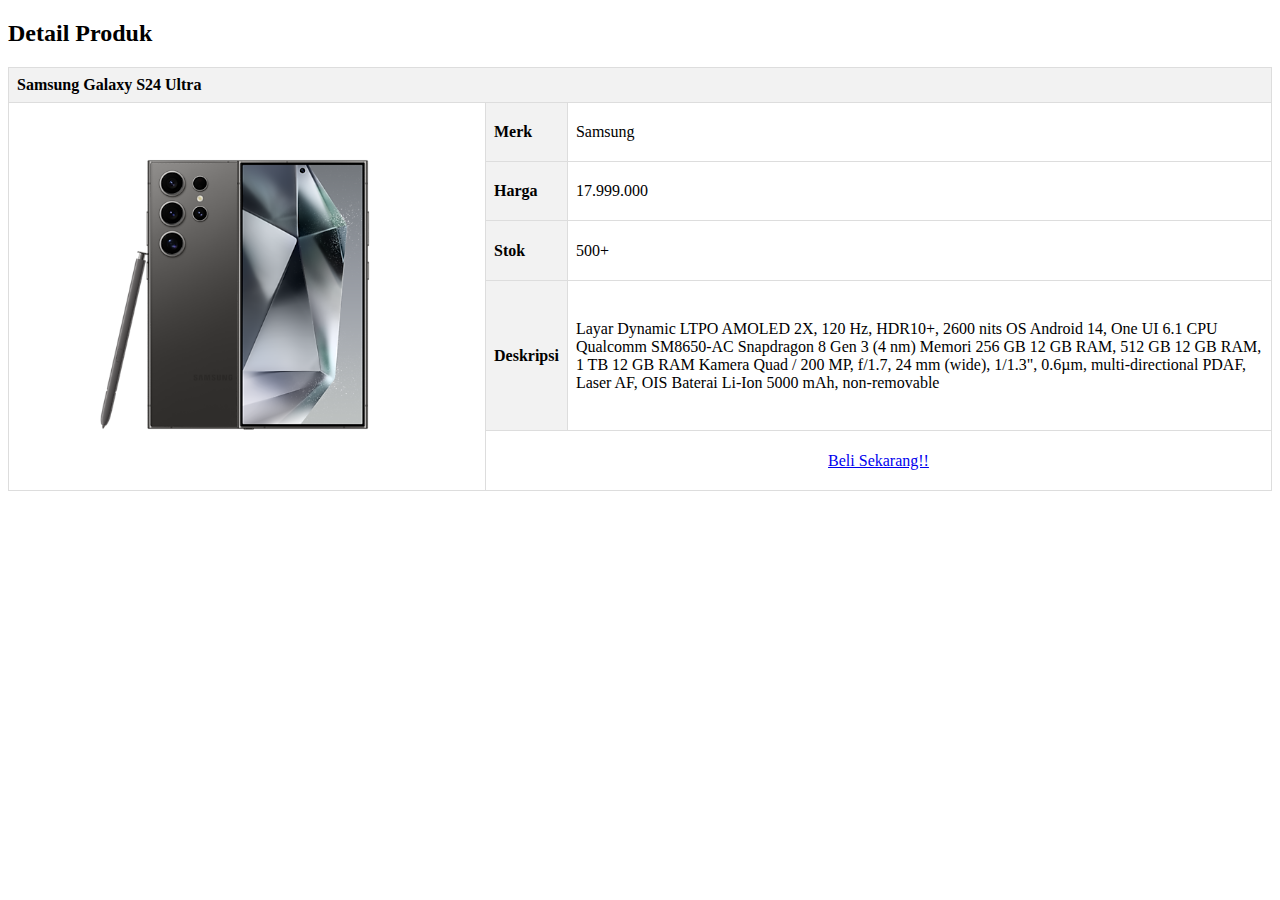
<file: index.html>
<!DOCTYPE html>
<html lang="en">
<head>
    <meta charset="UTF-8">
    <meta name="viewport" content="width=device-width, initial-scale=1.0">
    <title>Document</title>
    <style>
        table {
            width: 100%;
            border-collapse: collapse;
        }
        th, td {
            border: 1px solid #dddddd;
            padding: 8px;
            text-align: left;
        }
        th {
            background-color: #f2f2f2;
        }
    </style>
</head>
<body>
    <h2>Detail Produk</h2>
    <table border="1" cellpadding="10">
    <tr>
        <th colspan="6">Samsung Galaxy S24 Ultra</th>
    </tr>
    <tr>
        <td rowspan="5">
            <img src="Gambar/gambar 2.png" alt="Samsung Galaxy S24 Ultra" width="460" height="367">
        </td>
            <th>Merk</th>
            <td>Samsung</td>
    </tr>
      <tr>
        <th>Harga</th>
        <td>17.999.000</td>
      </tr>
      <tr>
        <th>Stok</th>
        <td>500+</td>
      </tr>
      <tr>
        <th>Deskripsi</th>
        <td>Layar Dynamic LTPO AMOLED 2X, 120 Hz, HDR10+, 2600 nits
            OS Android 14, One UI 6.1
            CPU Qualcomm SM8650-AC Snapdragon 8 Gen 3 (4 nm)
            Memori 256 GB 12 GB RAM, 512 GB 12 GB RAM, 1 TB 12 GB RAM
            Kamera Quad / 200 MP, f/1.7, 24 mm (wide), 1/1.3", 0.6µm, multi-directional PDAF, Laser AF, OIS
            Baterai Li-Ion 5000 mAh, non-removable</td>
      </tr>
      <tr>
        <td colspan="3" style="text-align: center;">
            <a href="https://www.samsung.com/id/smartphones/galaxy-s24-ultra/buy/?cid=id_pd_ppc_google_galaxy-s24-ultra_launch_001-mx-s24u-24q1-lc-r1-ppc-conv-w-cpc-kwb.na.none-text_warm-none-20240207_none_pfm&gad_source=1&gclid=CjwKCAjwkuqvBhAQEiwA65XxQAD2DIXExN0Tb2PIdp4Nh_QOTA3i-AvodZb8Tme7DASizdVcxNmGfBoCSFoQAvD_BwE&gclsrc=aw.ds">
                Beli Sekarang!!
            </a>
        </td>
      </tr>
</body>
</html>
</file>
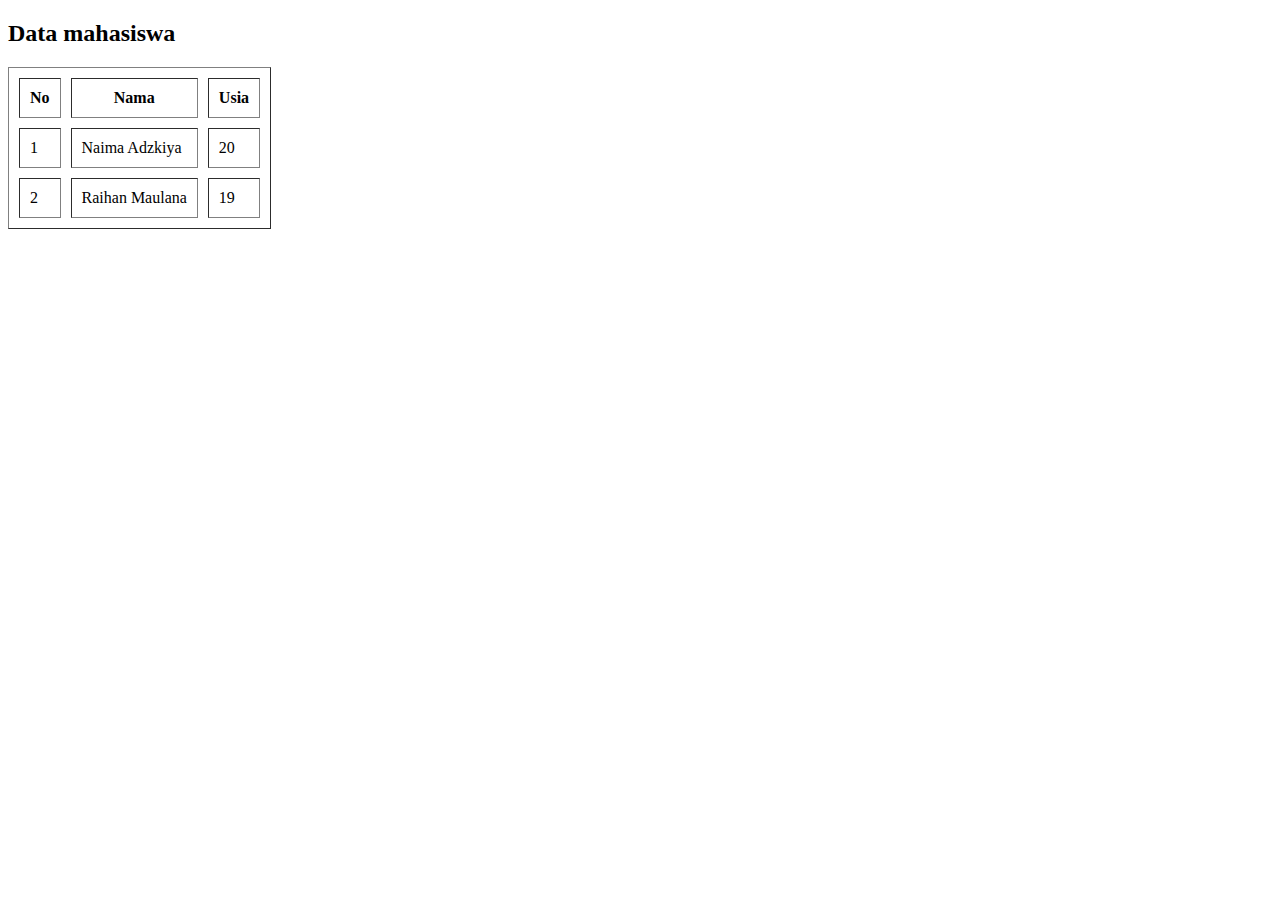
<file: latihan2.html>
<!DOCTYPE html>
<html lang="en">
  <head>
    <meta charset="UTF-8" />
    <meta name="viewport" content="width=device-width, initial-scale=1.0" />
    <title>Data Mahasiswa</title>
  </head>
  <body>
    <h2>Data mahasiswa</h2>
    <table border="1" cellpadding="10" cellspacing="10">
      <tr>
        <th>No</th>
        <th>Nama</th>
        <th>Usia</th>
      </tr>
      <tr>
        <td>1</td>
        <td>Naima Adzkiya</td>
        <td>20</td>
      </tr>
      <tr>
        <td>2</td>
        <td>Raihan Maulana</td>
        <td>19</td>
      </tr>
      
    </table>
  </body>
</html>
</file>
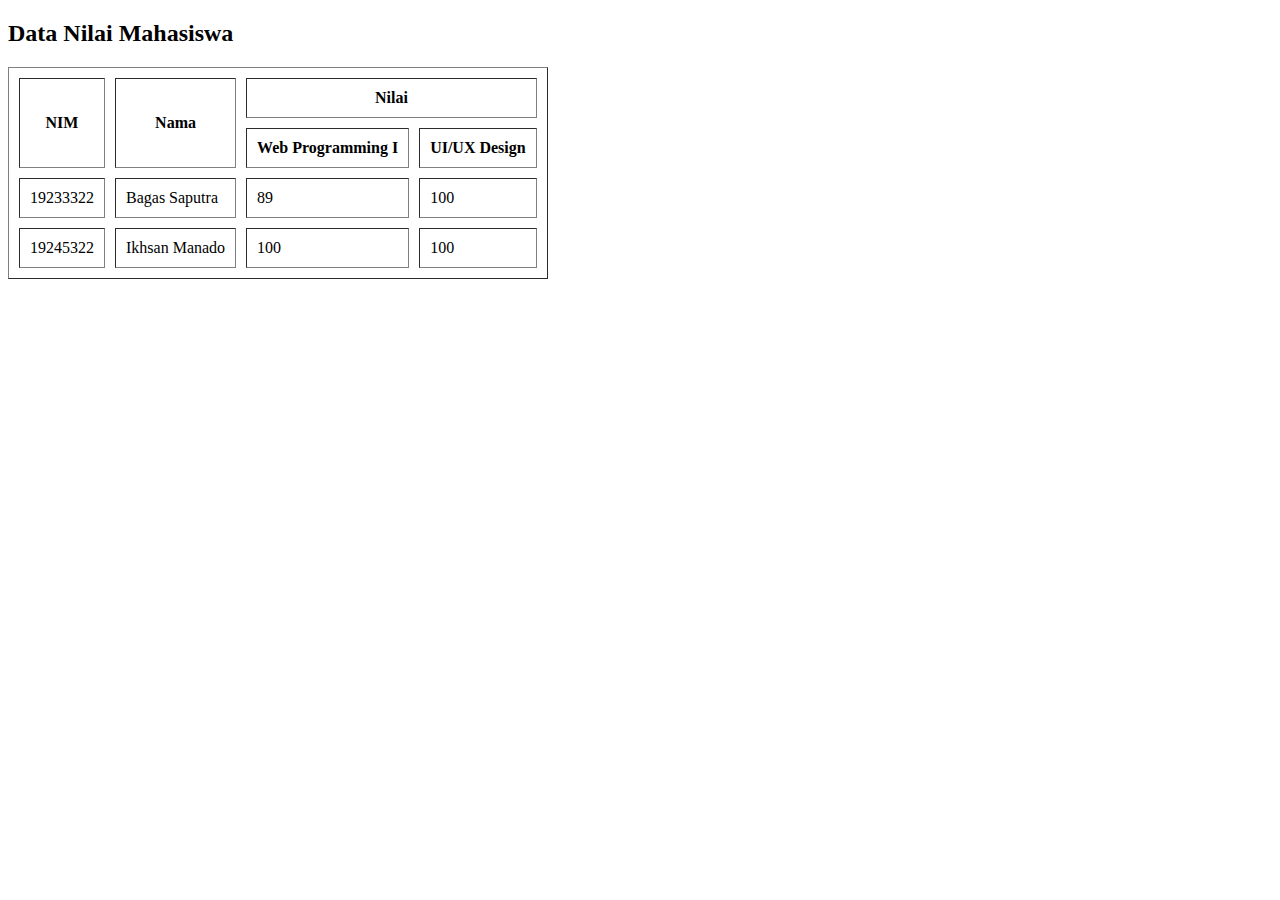
<file: latihan3.html>
<!DOCTYPE html>
<html lang="en">
  <head>
    <meta charset="UTF-8" />
    <meta name="viewport" content="width=device-width, initial-scale=1.0" />
    <title>Penggunaan Colspan & Rowspan</title>
  </head>
  <body>
    <h2>Data Nilai Mahasiswa</h2>
    <table border="1" cellpadding="10" cellspacing="10">
      <tr>
        <th rowspan="2">NIM</th>
        <th rowspan="2">Nama</th>
        <th colspan="2">Nilai</th>
      </tr>
      <tr>
        <th>Web Programming I</th>
        <th>UI/UX Design</th>
      </tr>
      <tr>
        <td>19233322</td>
        <td>Bagas Saputra</td>
        <td>89</td>
        <td>100</td>
      </tr>
      <tr>
        <td>19245322</td>
        <td>Ikhsan Manado</td>
        <td>100</td>
        <td>100</td>
      </tr>
    </table>
  </body>
</html>
</file>
